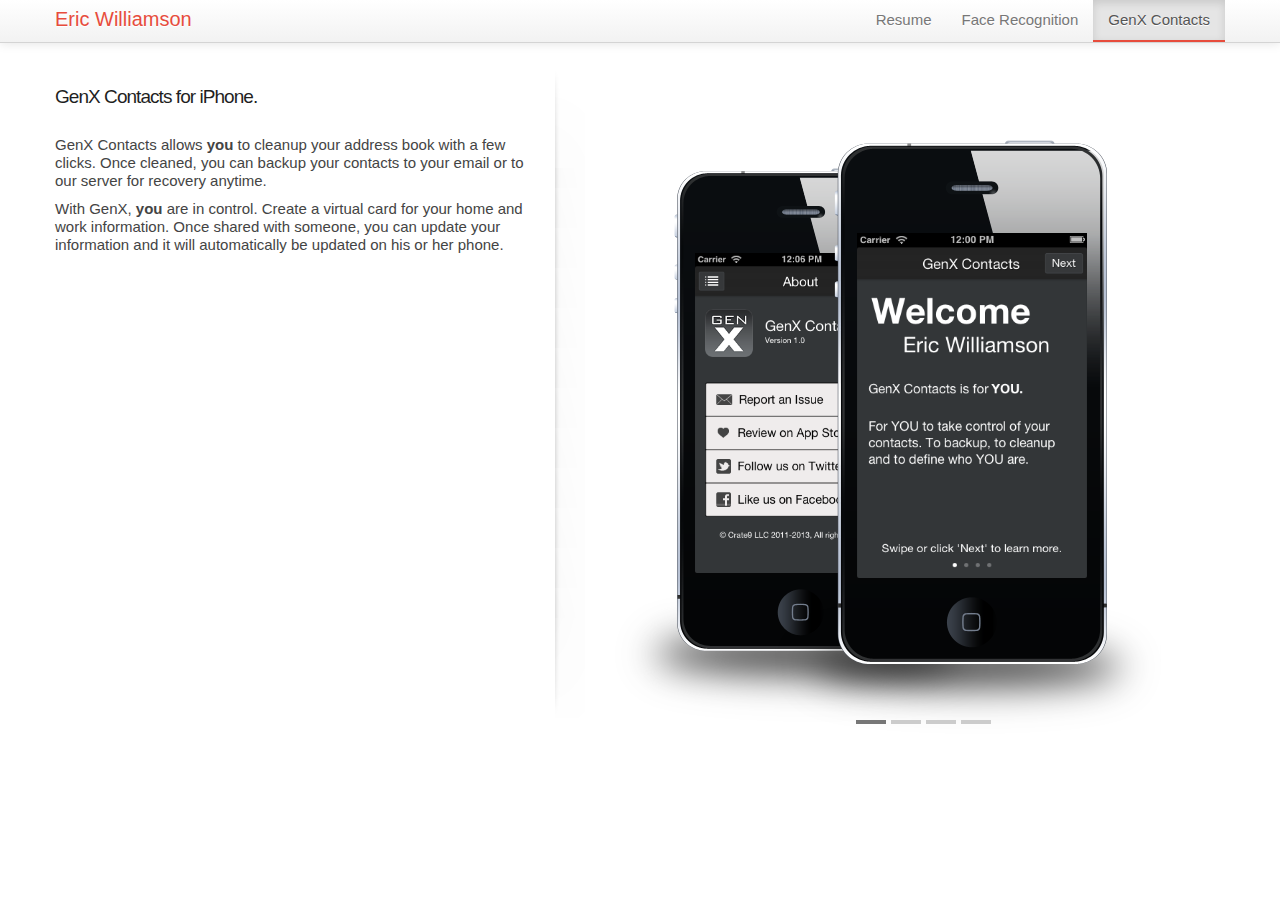
<file: genx.html>
<!DOCTYPE html>
<html>
<head>
    <title>Eric Williamson</title>
    <meta name="viewport" content="width=device-width, initial-scale=1.0">
    <link href="css/bootstrap.min.css" rel="stylesheet" media="screen">
    <link href="css/bootstrap-responsive.css" rel="stylesheet">
    <link href="css/base.css" rel="stylesheet" media="screen">
    <link rel="stylesheet" type="text/css" href="css/jquery.fancybox-1.3.4.css"/>
</head>
<body>

<div class="navbar navbar-static-top">
    <div class="navbar-inner">
        <div class="container">
            <a class="brand" href="index.html" name="top">Eric Williamson</a>
            <ul class="nav pull-right">
                <li><a href="index.html">Resume</a></li>
                <li><a href="face.html">Face Recognition</a></li>
                <li class="active"><a href="genx.html">GenX Contacts</a></li>

            </ul>
        </div>
    </div>
</div>

<div class="container" style="padding-top:25px;">
    <div class="row">

        <div class="span5">
            <span class="tagline">
                GenX Contacts for iPhone.
            </span>

            <p>
                GenX Contacts allows <strong>you</strong> to cleanup your address book with a few clicks. Once cleaned, you can backup
                your contacts to your email or to our server for recovery anytime.
            </p>
            <p>
                With GenX, <strong>you</strong> are in control. Create a virtual card for your home and work information. Once shared with someone,
                you can update your information and it will automatically be updated on his or her phone.
            </p>
        </div>
        <div class="span1" id="separator" style="height: 550px" >
            <div class="top_shadow"></div>
            <div class="bottom_shadow" style="height: 550px"></div>
        </div>

        <div class="span6">

            <div id="slider" class="echo-slider">
                <div class="slide" data-effect-out="slide">
                    <div class="background iphone-black">
                        <img src="img/genx/s1.png" alt=""/>
                    </div>
                    <div class="foreground iphone-black">
                        <img src="img/genx/s2.png" alt=""/>
                    </div>
                </div>
                <div class="slide" data-effect-in="slide">
                    <div class="background iphone-black">
                        <img src="img/genx/s3.png" alt=""/>
                    </div>
                    <div class="foreground iphone-black">
                        <img src="img/genx/s4.png" alt=""/>
                    </div>
                </div>
                <div class="slide">
                    <div class="background iphone-black">
                        <img src="img/genx/s5.png" alt=""/>
                    </div>
                    <div class="foreground iphone-black">
                        <img src="img/genx/s6.png" alt=""/>
                    </div>
                </div>
                <div class="slide">
                    <div class="background iphone-black">
                        <img src="img/genx/s7.png" alt=""/>
                    </div>
                    <div class="foreground iphone-black">
                        <img src="img/genx/s8.png" alt=""/>
                    </div>
                </div>
            </div>

        </div>
    </div>
</div>

<script type="text/javascript" src="js/jquery-1.7.1.min.js"></script>
<script type="text/javascript" src="js/bootstrap.min.js"></script>
<script type="text/javascript" src="js/jquery.easing-1.3.pack.js"></script>
<script type="text/javascript" src="js/jquery.touchSwipe.js"></script>
<script type="text/javascript" src="js/jquery.echoslider.js"></script>

<script type="text/javascript">
    $(document).ready(function () {

        $("#slider").echoSlider({
            effect: "slide", // Default effect to use, supports: "slide" or "fade"
            easing: false,
            pauseTime: 4000, // How long each slide will appear
            animSpeed: 500, // Speed of slide animation
            manualAdvance: false, // Force manual transitions
            pauseOnHover: true, // Pause on mouse hover
            controlNav: true, // Show slider navigation
            swipeNav: true // Enable touch gestures to control slider
        });
    });
</script>

</body>
</html>
</file>
<file: css/base.css>
body {
    font-size: 15px;
    font-family: sans-serif;
    line-height: 1.2em;
    color: #444;
}


.navbar .brand {
    color: #e74c3c;
}

.navbar .nav li{
    font-size: 15px;
}

.navbar .nav > .active > a {
    border-bottom: solid 2px #e74c3c;
}

@media (min-width:768px) {
    #separator {
        width: 30px;
        background: transparent url('../img/light-page_shadow.png') repeat-y;
        padding: 0px 0px 0px 0px;
        left: 0px;
    }
}

@media (max-width:767px) {
    #separator {
        display: none !important;
    }
}

#separator .top_shadow {
    background: transparent url('../img/light-page_shadow_top.png') no-repeat top left;
    height: 100px;
    width: 30px;
}

#separator .bottom_shadow {
    background: transparent url('../img/light-page_shadow_bottom.png') no-repeat bottom left;
    height: 100px;
    width: 30px;
    position: relative;
    bottom: 0px;

}

span.tagline {
    font-family: 'Quicksand', sans-serif;
    font-size: 19px;
    text-align: justify;
    letter-spacing: -0.05em;
    color: #1f1f1f;
    display: block;
    margin: 20px 0px 30px 0px;
}

div#slider {
    overflow: hidden;
    width: 621px;
    height: 680px;
}

div.slide {
    position: relative;
    height: 675px;
    top: 0px;
    left: 0px;
}

div.slide .background {
    position: absolute;
    z-index: 1;
    top: 100px;
    left: 0px;
}

div.slide .foreground {
    position: absolute;
    z-index: 2;
    top: 70px;
    left: 160px;
}

div.slide .foreground img,
div.slide .foreground iframe,
div.slide .background img,
div.slide .background iframe {
    position: absolute;
}

div.slide .background.iphone-black,
div.slide .background.iphone-white {
    width: 380px;
    height: 555px;
    background: url('../img/iphone-black-back.png') no-repeat;
}

div.slide .background.iphone-white {
    background: url('../img/iphone-white-back.png') no-repeat;
}

div.slide .background.iphone-black img,
div.slide .background.iphone-black iframe,
div.slide .background.iphone-white img,
div.slide .background.iphone-white iframe {
    width: 213px;
    height: 320px;
    top: 85px;
    left: 80px;
}

div.slide .foreground.iphone-black,
div.slide .foreground.iphone-white {
    width: 386px;
    height: 597px;
    background: url('../img/iphone-black-front.png') no-repeat;
}

div.slide .foreground.iphone-white {
    background: url('../img/iphone-white-front.png') no-repeat;
}

div.slide .foreground.iphone-black img,
div.slide .foreground.iphone-black iframe,
div.slide .foreground.iphone-white img,
div.slide .foreground.iphone-white iframe {
    width: 230px;
    height: 345px;
    top: 95px;
    left: 82px;
}

/* Slider Navigation */
div.echo-nav {
    position: absolute;
    bottom: 10px;
    text-align: center;
    width: 621px;
    z-index: 50;
}

div.echo-nav a {
    text-indent: -999999px;
    background: #ccc;
    height: 4px;
    width: 30px;
    margin-right: 5px;
    display: inline-block;
    -webkit-transition: background 0.2s ease-in;
    -moz-transition: background 0.2s ease-in;
    -o-transition: background 0.2s ease-in;
    transition: background 0.2s ease-in;
}

div.echo-nav a:hover {
    background: #aaa;
}

div.echo-nav a.active {
    background: #777;
}
</file>
